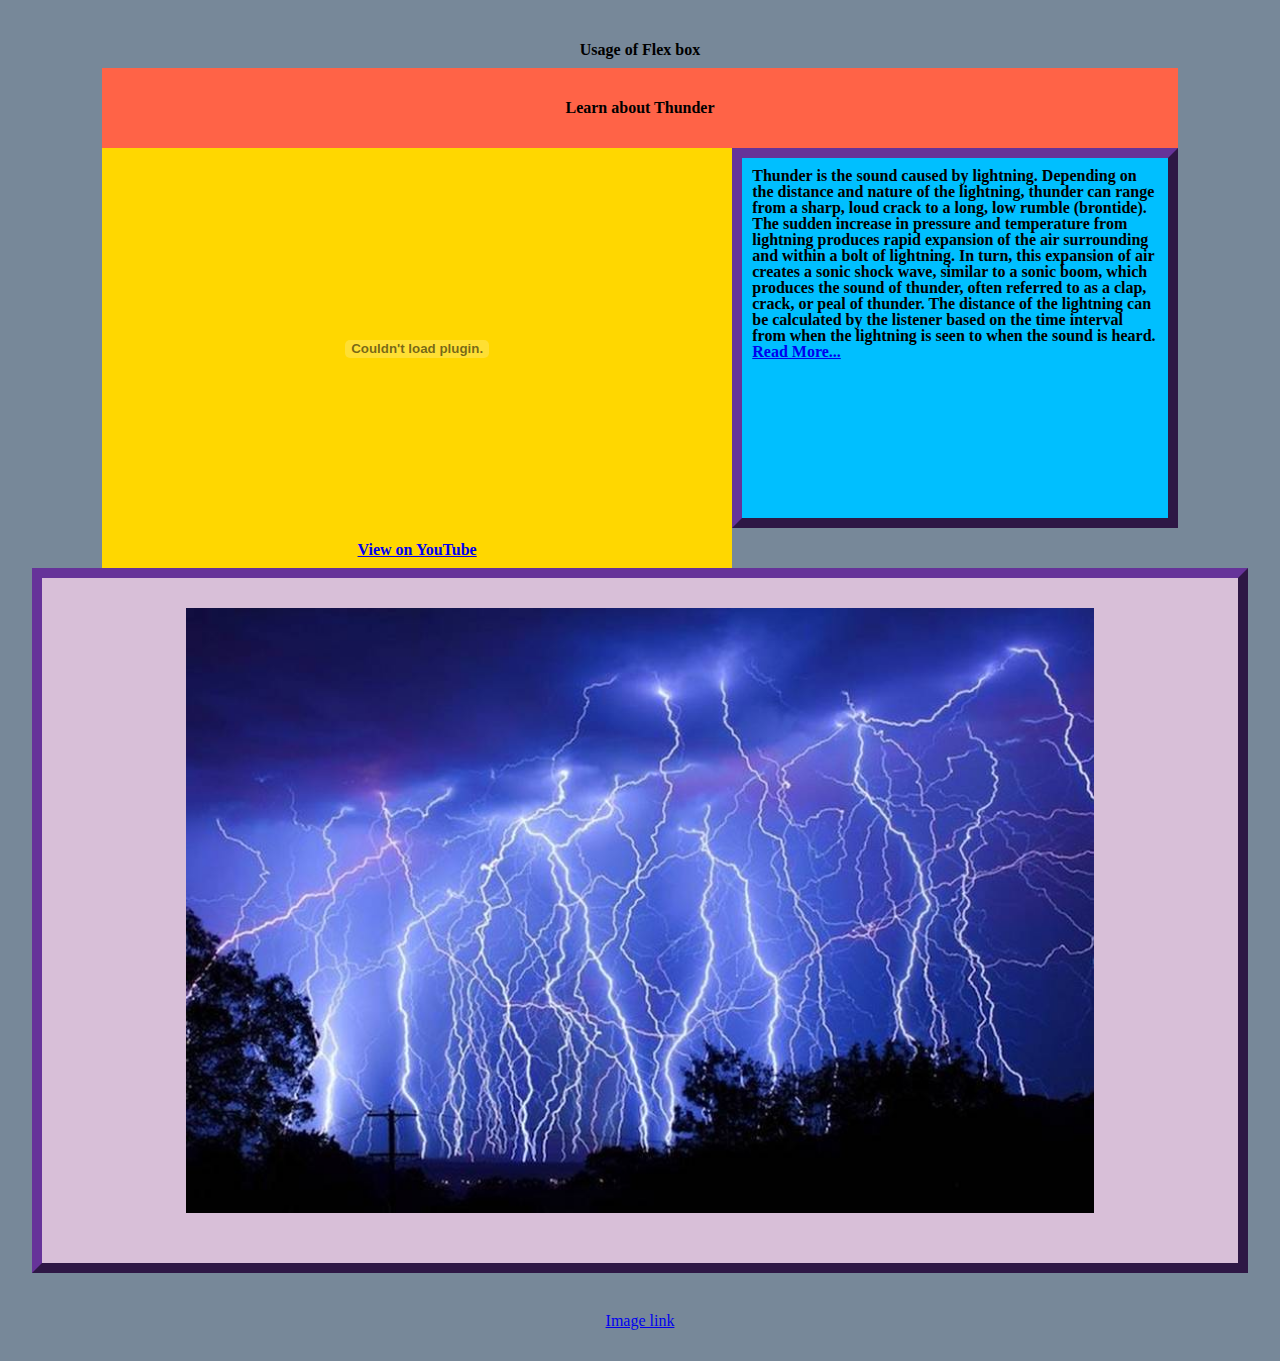
<file: GoStaticWebsite/public/index.html>
<!DOCTYPE html>
<html>
<head lang="en">
	<meta charset="UTF-8">
	<title>Go website using flex box</title>
	<meta name="description" content="Go website using flex box">
	<meta name="keywords" content="Go website using flex box">
	<meta name="author" content="Ishan Kaushik">
	<meta name="viewport" content="width=device-width, height=device-height, initial-scale=1">
	<link rel="stylesheet" href="css/reset.css">
	<link rel='stylesheet' href='http://fonts.googleapis.com/css?family=Open Sans'>
	<link rel="stylesheet" href="css/main.css">
	<link rel="stylesheet" href="css/wrapper.css">
</head>

<body>
<audio autoplay>
    <source src="music/thunder.mp3" type="audio/mpeg">
<p>If you are reading this, it is because your browser does not support the audio element.     </p>
</audio>
<section>

<div class="wrapper">
<p> Usage of Flex box</p>

  <header class="header">Learn about Thunder</header>
  <article class="main">
    <p>Thunder is the sound caused by lightning. Depending on the distance and nature of the lightning, thunder can range from a sharp, loud crack to a long, low rumble (brontide). The sudden increase in pressure and temperature from lightning produces rapid expansion of the air surrounding and within a bolt of lightning. In turn, this expansion of air creates a sonic shock wave, similar to a sonic boom, which produces the sound of thunder, often referred to as a clap, crack, or peal of thunder. The distance of the lightning can be calculated by the listener based on the time interval from when the lightning is seen to when the sound is heard. <a href="http://en.wikipedia.org/wiki/Thunder">Read More...</a></p>  
  </article>
  <aside class="aside aside-1">
  <object width="475" height="381"><param value="http://www.youtube.com/v/LF1WhJJTDDY&showsearch=0&rel=0&fs=1&autoplay=0&amp;ap=%2526fmt%3D18" name="movie" /><param value="window" name="wmode" /><param value="true" name="allowFullScreen" /><embed width="475" height="381" wmode="window" allowfullscreen="true" type="application/x-shockwave-flash" src="http://www.youtube.com/v/LF1WhJJTDDY&showsearch=0&fs=1&rel=0&autoplay=0&amp;ap=%2526fmt%3D18"></embed></object><br />
  <a href="http://www.youtube.com/watch?v=LF1WhJJTDDY" target="_blank">View on YouTube</a>
  </aside>
</div>
</section>

<article>
<p><figure><img src="image/thunder.jpg" id="thunder" style="width:80%"></figure></p>
<p id="thunderMin" style="text-align: center">Image size too big to display</p>
</article>
<a href="http://www.ultimate-guitar.com/forum/showthread.php?t=1668763" ><p style="text-align: center;width">Image link</p></a>

</body>
</html>
</file>
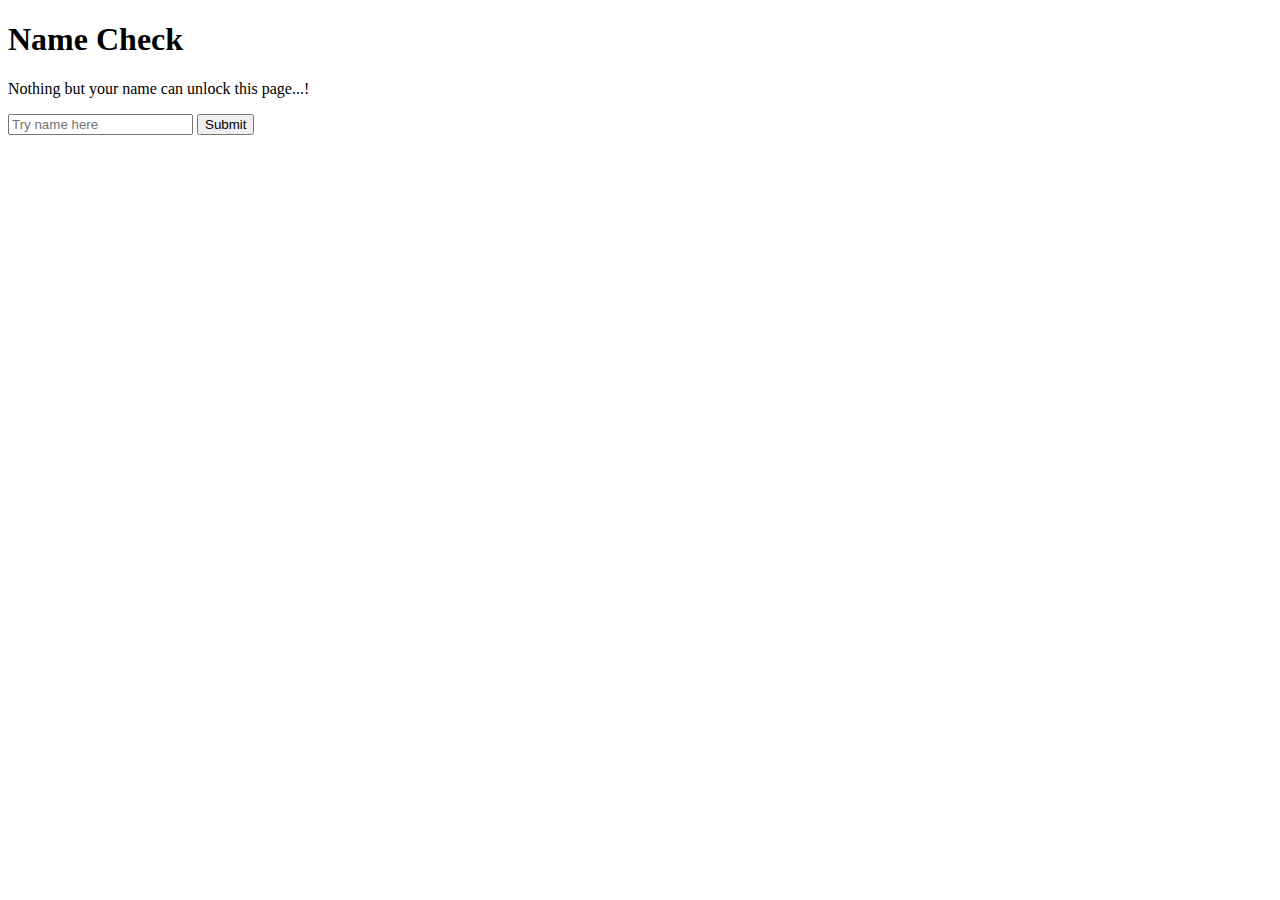
<file: FormAndTemplateWebsiteGoLang/form/htmlPage/index.html>
<!DOCTYPE html>
    <html>
      <head>
        <meta charset="utf-8">
        <title>Name Check</title>
      </head>
      <body>
        <h1>Name Check</h1>
        <p>Nothing but your name can unlock this page...!</p>
        <form action="/results" method="post" accept-charset="utf-8">
	        <input type="text" name="name" placeholder="Try name here" id="name">
	        <input type="submit" value="Submit">
        </form>
      </body>
    </html>
</file>
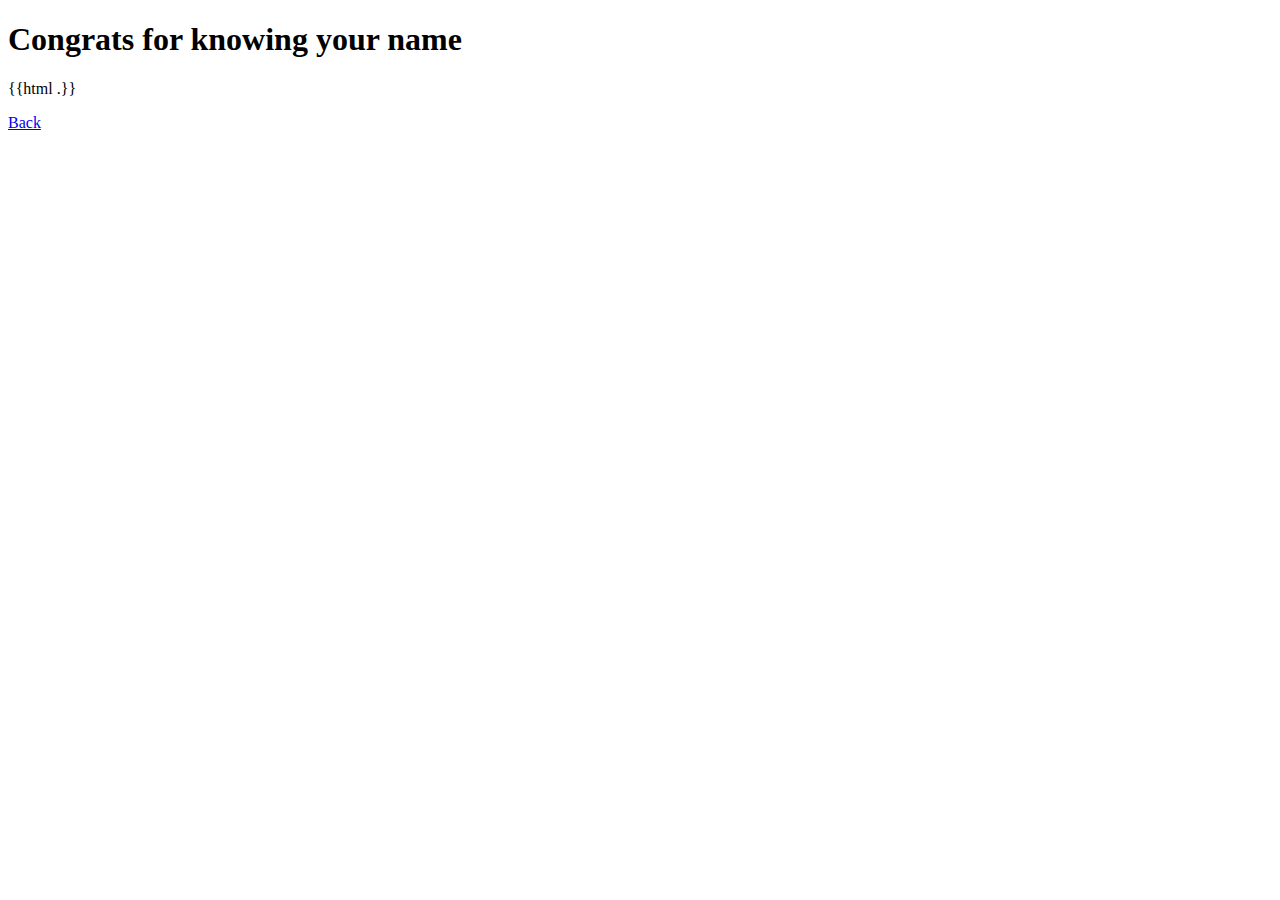
<file: FormAndTemplateWebsiteGoLang/form/htmlPage/checkResult.html>
<!DOCTYPE html>
  <html>
    <head>
      <meta charset="utf-8">
      <title>Name output</title>
    </head>
    <body>
      <h1>Congrats for knowing your name</h1>
      <p>{{html .}}</p>
      <a href="/">Back</a>
    </body>
  </html>
</file>
<file: GoStaticWebsite/public/css/main.css>
* {
box-sizing: border-box;
}
/*
=================
HEADER
=================
*/
header {
display: -webkit-flex;
display: -ms-flexbox;
display: flex;
-webkit-flex-direction: column;
    -ms-flex-direction: column;
        flex-direction: column;
-webkit-justify-content: center;
    -ms-flex-pack: center;
        justify-content: center;
-webkit-align-items: center;
    -ms-flex-align: center;
        align-items: center;
height: 5em;
}

h1 {
    font-size: 36px;
    padding-bottom: 20px;
}

/*
=================
BODY
=================
*/

body {
    background-color: #778899;
}

/*
=================
IMAGES
=================
*/
figure {
display: -webkit-flex;
display: -ms-flexbox;
display: flex;
-webkit-flex-direction: column;
    -ms-flex-direction: column;
        flex-direction: column;
-webkit-justify-content: center;
    -ms-flex-pack: center;
        justify-content: center;
-webkit-align-items: center;
    -ms-flex-align: center;
        align-items: center;
padding-bottom: 20px;
}

/*
=================
ARTICLES
=================
*/
section {
display: -webkit-flex;
display: -ms-flexbox;
display: flex;
-webkit-flex-direction: column;
    -ms-flex-direction: column;
        flex-direction: column;
-webkit-justify-content: center;
    -ms-flex-pack: center;
        justify-content: center;
-webkit-align-items: center;
    -ms-flex-align: center;
        align-items: center;
padding-left: 70px;
padding-right: 70px;
}
article {
display: -webkit-flex;
display: -ms-flexbox;
display: flex;
-webkit-flex-direction: column;
    -ms-flex-direction: column;
        flex-direction: column;
background-color: #D8BFD8;
border-style: outset;
border-color: #663399;
border-width: 10px;
padding-top: 30px;
padding-right: 30px;
padding-left: 30px;
padding-bottom: 30px;
margin-bottom: 40px;
}
aside {
padding-bottom:10px;
}

.divider {
display: -webkit-flex;
display: -ms-flexbox;
display: flex;
-webkit-justify-content: center;
    -ms-flex-pack: center;
        justify-content: center;
-webkit-align-items: center;
    -ms-flex-align: center;
        align-items: center;
margin-top: 20px;
margin-bottom: 20px;
}
.divider span {
    background-color: #000000;
    height: 2px;
    width: 400px;
}

.space {
display: -webkit-flex;
display: -ms-flexbox;
display: flex;
-webkit-justify-content: center;
    -ms-flex-pack: center;
        justify-content: center;
-webkit-align-items: center;
    -ms-flex-align: center;
        align-items: center;
margin-top: 20px;
margin-bottom: 400px;
}

.smallspace {
display: -webkit-flex;
display: -ms-flexbox;
display: flex;
-webkit-justify-content: center;
    -ms-flex-pack: center;
        justify-content: center;
-webkit-align-items: center;
    -ms-flex-align: center;
        align-items: center;
margin-top: 20px;
margin-bottom: 50px;
}
</file>
<file: GoStaticWebsite/public/css/wrapper.css>
@media all and (max-width: 599px) {
#thunder {
    display: none;
}
}
@media all and (min-width: 599px) {
#thunderMin {
    display: none;
	font-weight: bold;
}
}
	.wrapper {
  display: -webkit-box;
  display: -moz-box;
  display: -ms-flexbox;
  display: -webkit-flex;
  display: flex;
  -webkit-flex-flow: row wrap;
  flex-flow: row wrap;
  font-weight: bold;
  text-align: center;
}

.wrapper > * {
  padding: 10px;
  flex: 1 100%;
}

.header {
  background: tomato;
}

.footer {
  background: lightgreen;
}

.main {
  text-align: left;
  background: deepskyblue;
}

.aside-1 {
  background: gold;
}

.aside-2 {
  background: hotpink;
}

@media all and (min-width: 600px) {
  .aside {
    flex: 1 auto;
  }
}
@media all and (min-width: 800px) {
  .main {
    flex: 3 0px;
  }

  .aside-1 {
    order: 1;
  }

  .main {
    order: 2;
  }

  .aside-2 {
    order: 3;
  }

  .footer {
    order: 4;
  }
}
body {
  padding: 2em;
}
</file>
